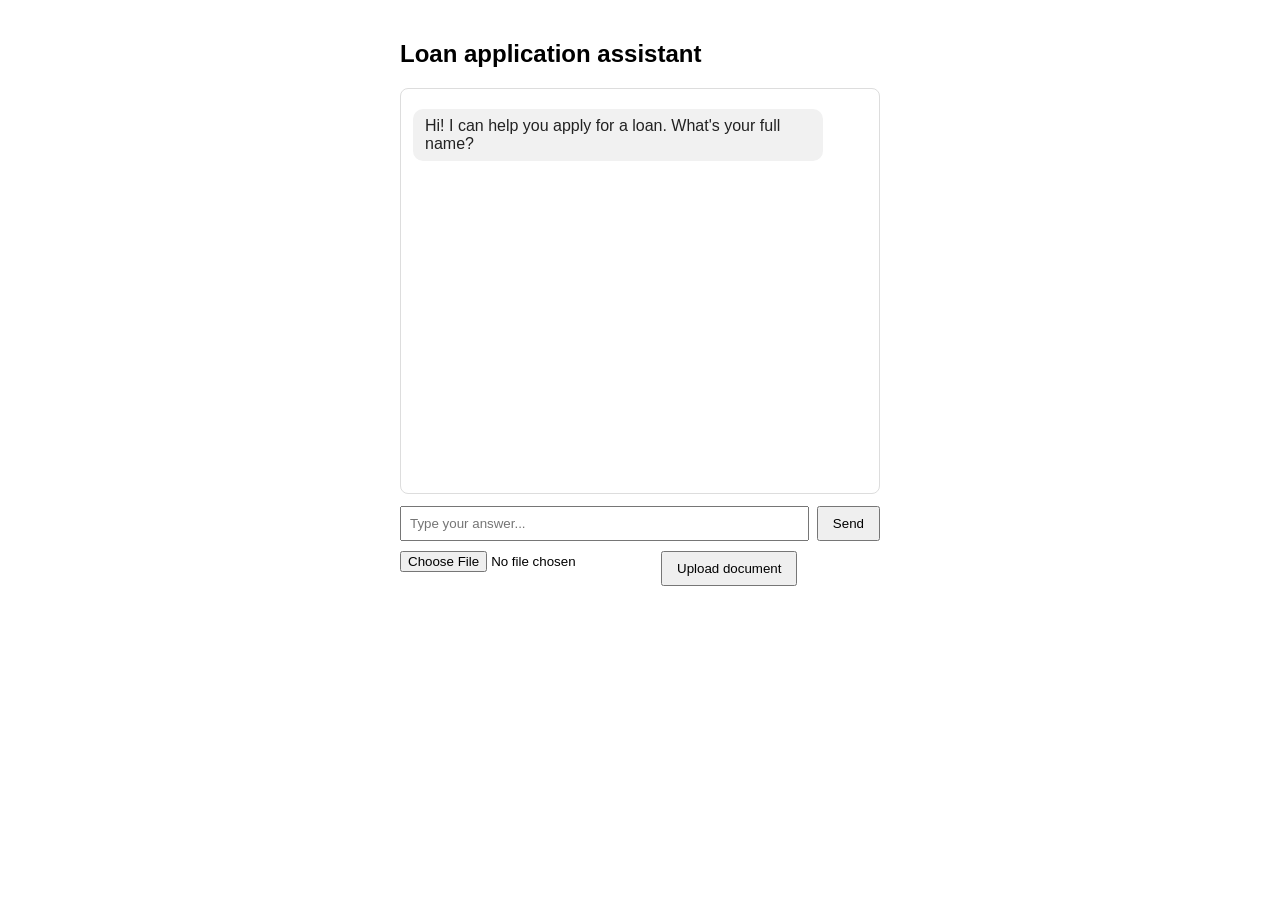
<file: static/index.html>
<!doctype html>
<html>
<head>
<meta charset="utf-8">
<title>Loan Application Assistant</title>
<style>
  body { font-family: -apple-system, sans-serif; max-width: 480px; margin: 40px auto; padding: 0 16px; }
  #log { border: 1px solid #ddd; border-radius: 8px; padding: 12px; height: 380px; overflow-y: auto; margin-bottom: 12px; }
  .msg { margin: 8px 0; padding: 8px 12px; border-radius: 10px; max-width: 85%; }
  .user { background: #0a5; color: white; margin-left: auto; }
  .bot { background: #f1f1f1; color: #222; }
  .row { display: flex; gap: 8px; margin-bottom: 10px; }
  input[type=text] { flex: 1; padding: 8px; }
  button { padding: 8px 14px; cursor: pointer; }
</style>
</head>
<body>
<h2>Loan application assistant</h2>
<div id="log"></div>
<div class="row">
  <input type="text" id="msg" placeholder="Type your answer..." onkeydown="if(event.key==='Enter')send()">
  <button onclick="send()">Send</button>
</div>
<div class="row">
  <input type="file" id="file">
  <button onclick="upload()">Upload document</button>
</div>

<script>
// Replace with your deployed Cloud Run URL, e.g. https://loan-agent-xxxx-uc.a.run.app
const API_BASE = "REPLACE_WITH_YOUR_CLOUD_RUN_URL";
const sessionId = crypto.randomUUID();

function addMsg(text, cls) {
  const div = document.createElement("div");
  div.className = "msg " + cls;
  div.textContent = text;
  const log = document.getElementById("log");
  log.appendChild(div);
  log.scrollTop = log.scrollHeight;
}

async function send() {
  const input = document.getElementById("msg");
  const text = input.value.trim();
  if (!text) return;
  addMsg(text, "user");
  input.value = "";
  const form = new FormData();
  form.append("session_id", sessionId);
  form.append("message", text);
  const res = await fetch(API_BASE + "/api/chat", { method: "POST", body: form });
  const data = await res.json();
  addMsg(data.reply, "bot");
}

async function upload() {
  const fileInput = document.getElementById("file");
  if (!fileInput.files.length) return;
  const form = new FormData();
  form.append("session_id", sessionId);
  form.append("file", fileInput.files[0]);
  addMsg("Uploading document...", "user");
  const res = await fetch(API_BASE + "/api/upload", { method: "POST", body: form });
  const data = await res.json();
  const chatForm = new FormData();
  chatForm.append("session_id", sessionId);
  chatForm.append("message", "I uploaded a document: " + data.gcs_uri);
  const chatRes = await fetch(API_BASE + "/api/chat", { method: "POST", body: chatForm });
  const chatData = await chatRes.json();
  addMsg(chatData.reply, "bot");
}

addMsg("Hi! I can help you apply for a loan. What's your full name?", "bot");
</script>
</body>
</html>
</file>
